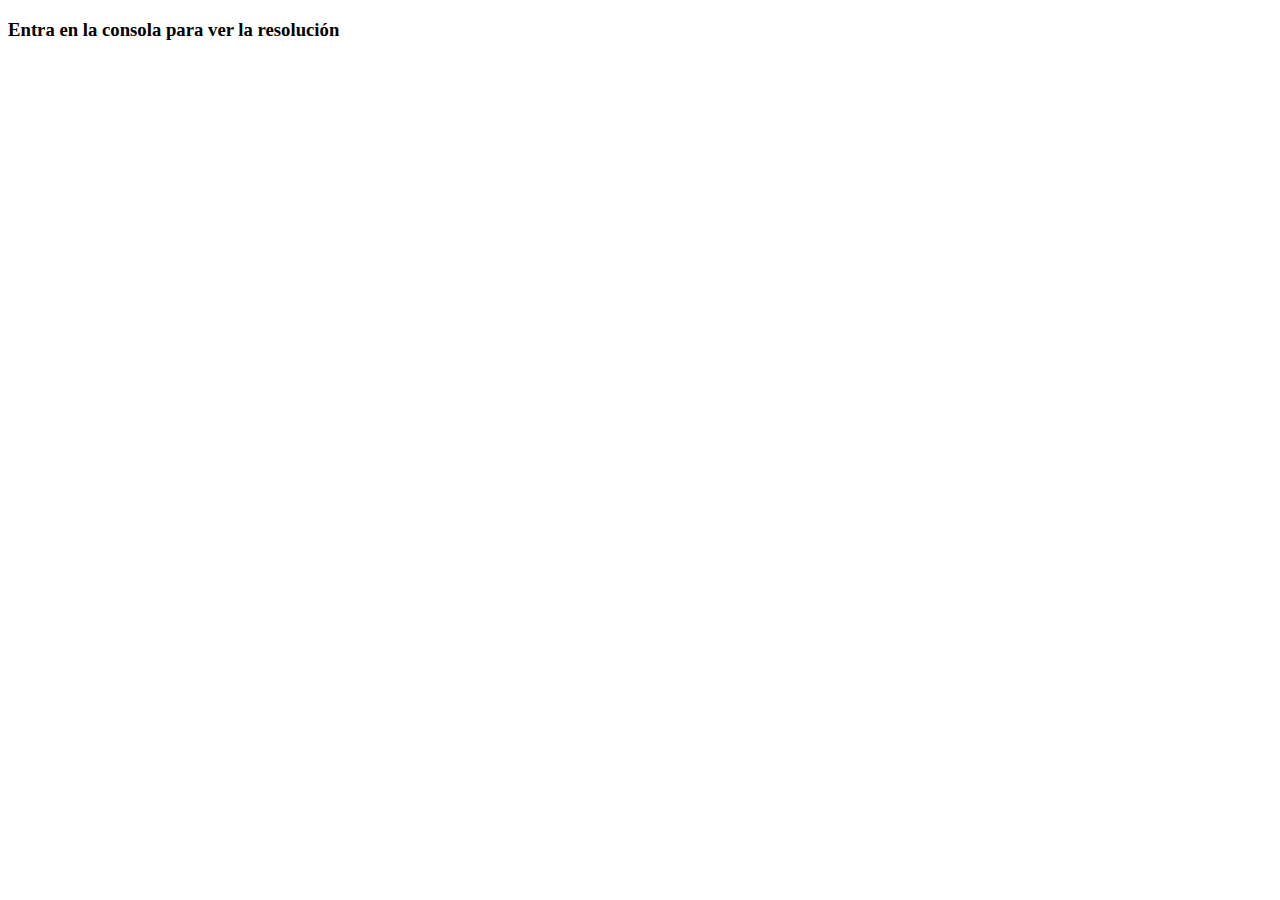
<file: Ejercicio 11/index.html>
<!DOCTYPE html>
<html lang="en">
<head>
    <meta charset="UTF-8">
    <meta name="viewport" content="width=device-width, initial-scale=1.0">
    <title>Ejercicio 11</title>
</head>
<body>
    <script src="./js/script.js"></script>
    <h3>Entra en la consola para ver la resolución</h3>
</body>
</html>
</file>
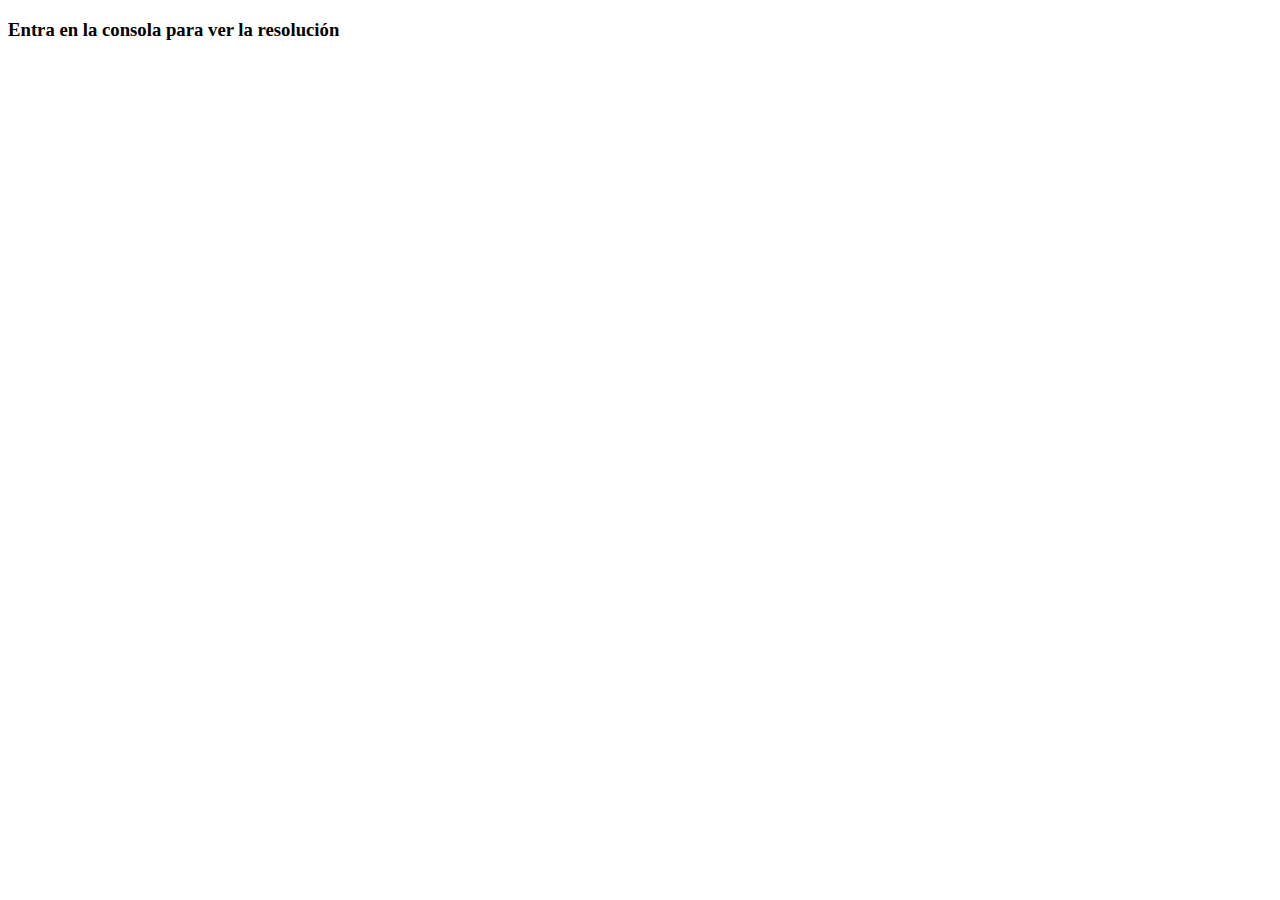
<file: Ejercicio 12/index.html>
<!DOCTYPE html>
<html lang="en">
<head>
    <meta charset="UTF-8">
    <meta name="viewport" content="width=device-width, initial-scale=1.0">
    <title>Ejercicio 12</title>
</head>
<body>
    <script src="./js/script.js"></script>
    <h3>Entra en la consola para ver la resolución</h3>
</body>
</html>
</file>
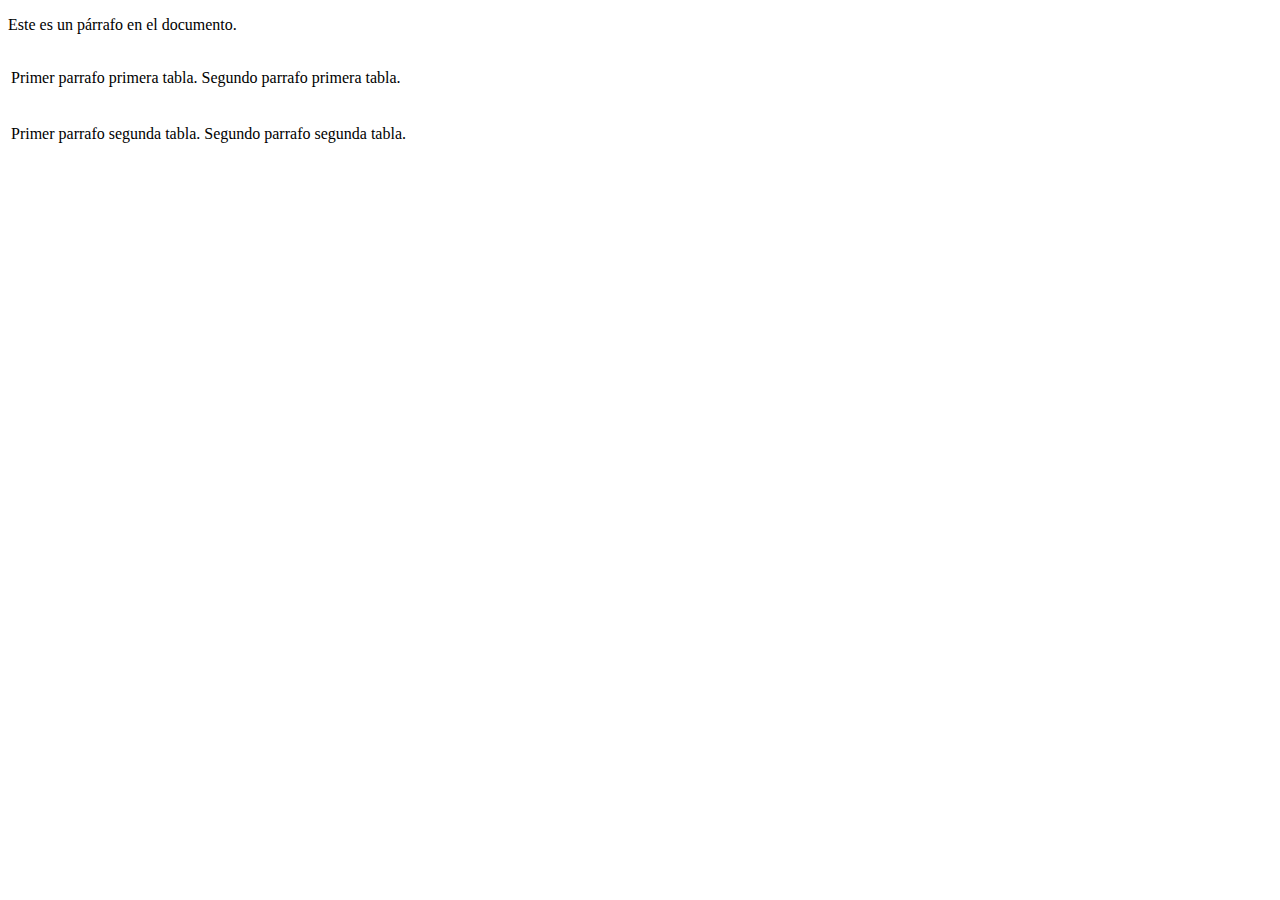
<file: Ejercicio 13/index.html>
<!DOCTYPE html>
<html lang="es">
  <head>
    <meta charset="UTF-8" />
    <meta name="viewport" content="width=device-width, initial-scale=1.0" />
    <title>Ejercicio 13</title>
  </head>
  <body>
    <p id="parrafoDocumento">Este es un párrafo en el documento.</p>

    <table>
      <tr>
        <td>
          <p class="parrafoTabla">Primer parrafo primera tabla.</p>
        </td>
        <td>
          <p class="parrafoTabla">Segundo parrafo primera tabla.</p>
        </td>
      </tr>
    </table>

    <table id="segundaTabla">
      <tr>
        <td>
          <p class="parrafoTabla">Primer parrafo segunda tabla.</p>
        </td>
        <td>
          <p class="parrafoTabla">Segundo parrafo segunda tabla.</p>
        </td>
      </tr>
    </table>
    <script src="./js/script.js"></script>
  </body>
</html>
</file>
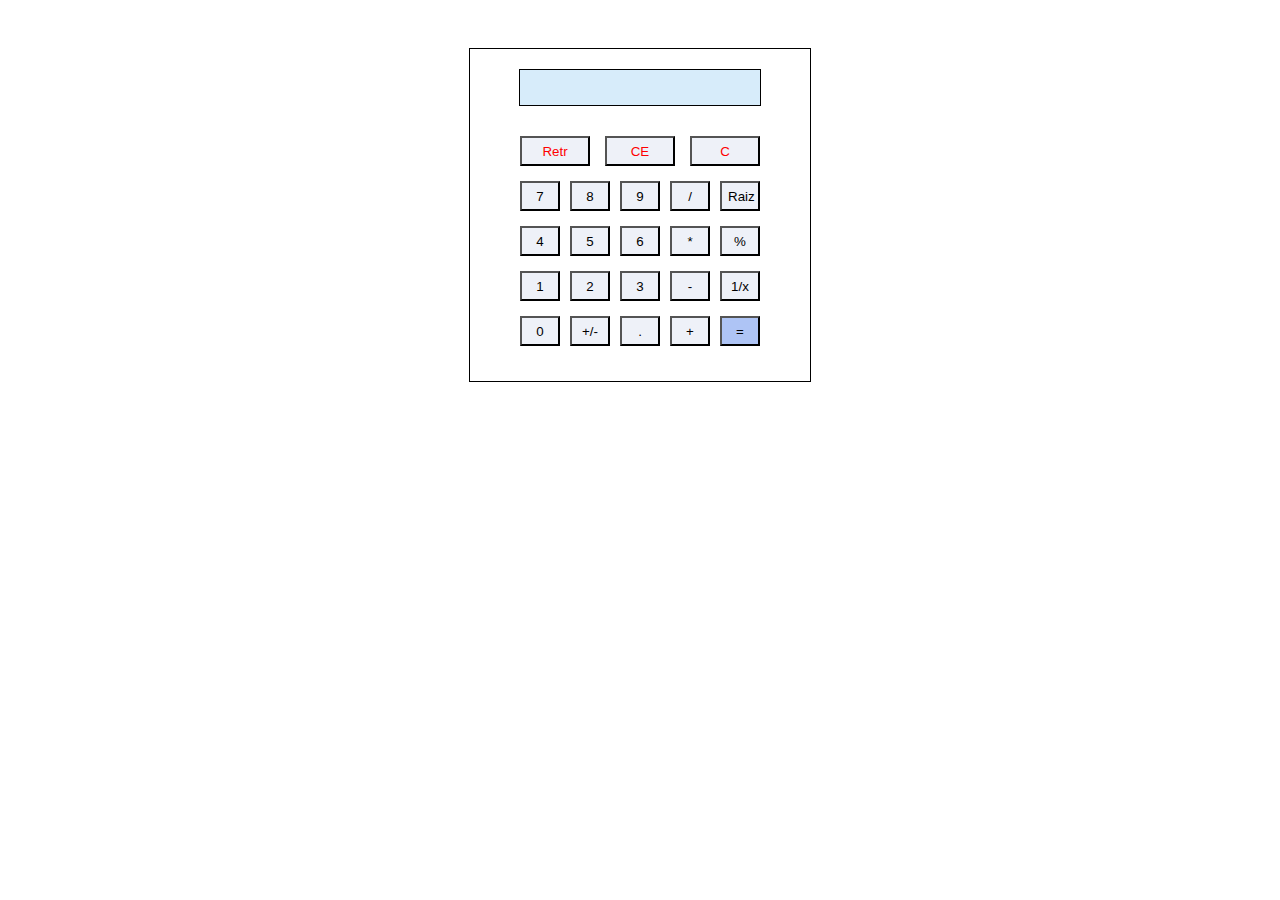
<file: Ejercicio 14/index.html>
<!DOCTYPE html>
<html lang="en">
<head>
    <meta charset="UTF-8">
    <meta name="viewport" content="width=device-width, initial-scale=1.0">
    <link rel="stylesheet" href="./css/style.css">
    <title>Ejercicio 14</title>
</head>
<body>
    <div class="calculadora">
        <div class="display"></div>
        <div class="panel">
            <div class="line line-first">
                <button class="btn-input" id="retr">Retr</button>
                <button class="btn-input" id="cd">CE</button>
                <button class="btn-input" id="c">C</button>
            </div>
            <div class="line">
                <button class="btn-input" id="7">7</button>
                <button class="btn-input" id="8">8</button>
                <button class="btn-input" id="9">9</button>
                <button class="btn-input" id="division">/</button>
                <button class="btn-input" id="raiz">Raiz</button>
            </div>
            <div class="line">
                <button class="btn-input" id="4">4</button>
                <button class="btn-input" id="5">5</button>
                <button class="btn-input" id="6">6</button>
                <button class="btn-input" id="multiplicar">*</button>
                <button class="btn-input" id="porcentaje">%</button>
            </div>
            <div class="line">
                <button class="btn-input" id="1">1</button>
                <button class="btn-input" id="2">2</button>
                <button class="btn-input" id="3">3</button>
                <button class="btn-input" id="restar">-</button>
                <button class="btn-input" id="unoX">1/x</button>
            </div>
            <div class="line">
                <button class="btn-input" id="0">0</button>
                <button class="btn-input" id="cambioSigno">+/-</button>
                <button class="btn-input" id="decimal">.</button>
                <button class="btn-input" id="suma">+</button>
                <button class="btn-input" id="igual">=</button>
            </div>
        </div>
    </div>
    <script src="./js/script.js"></script>
</body>
</html>
</file>
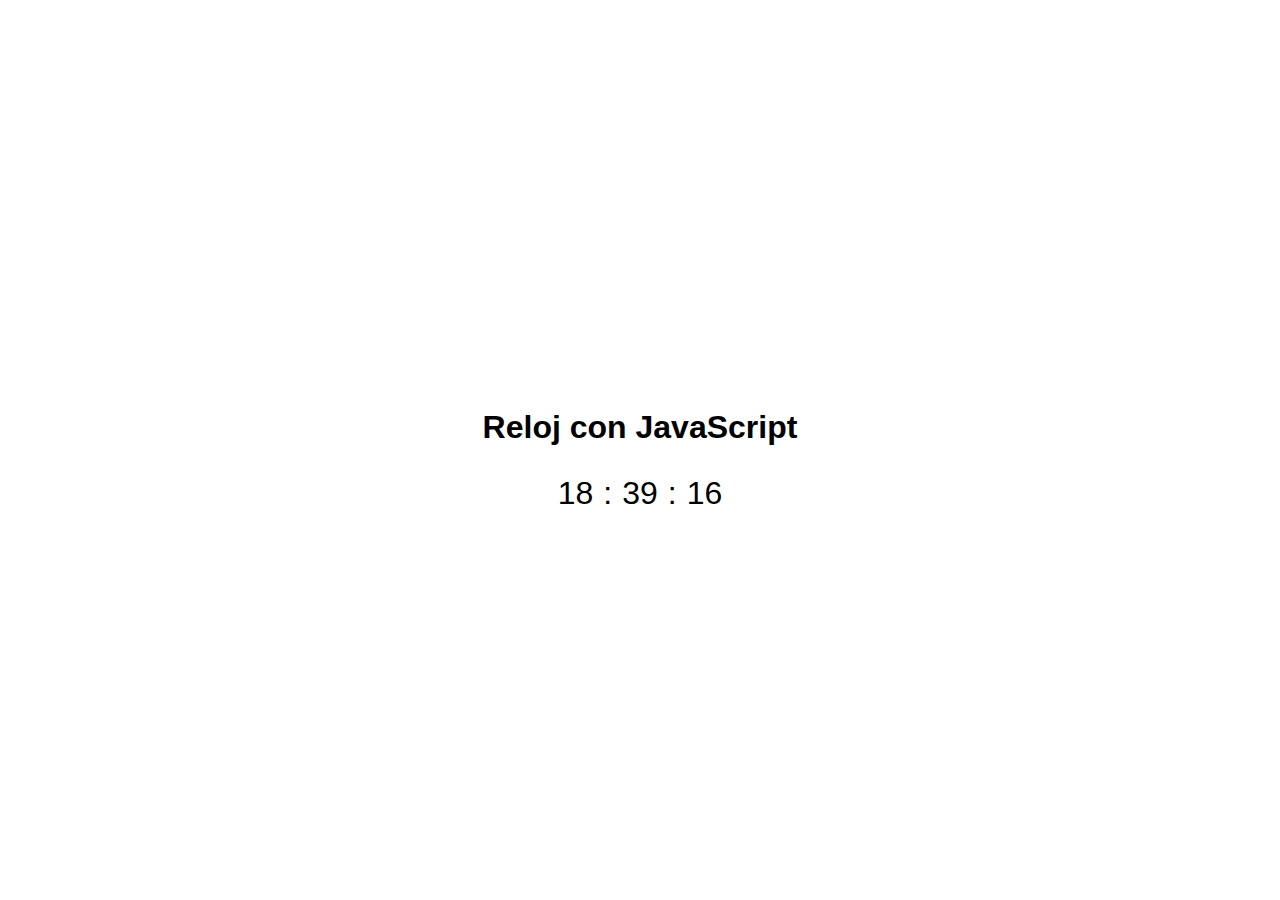
<file: Ejercicio 16/index.html>
<!DOCTYPE html>
<html lang="es">
<head>
    <meta charset="UTF-8">
    <meta name="viewport" content="width=device-width, initial-scale=1.0">
    <link rel="stylesheet" href="./css/style.css">
    <title>Ejercicio 16</title>
</head>
<body>
    <h1>Reloj con JavaScript</h1>
    <div class="clock-container">
        <div id="hour" class="digit">00</div>
        <span class="separator">:</span>
        <div id="minute" class="digit">00</div>
        <span class="separator">:</span>
        <div id="second" class="digit">00</div>
    </div>

    <script src="./js/script.js"></script>
</body>
</html>
</file>
<file: Ejercicio 14/css/style.css>
.calculadora {
    border: 1px solid black;
    width: 300px;
    padding: 20px;
    display: flex;
    align-items: center;
    justify-content: center;
    flex-direction: column;
    gap: 15px;
    margin: 3em auto;
}

.display {
    background-color: rgb(215, 236, 250);
    border: 1px solid black;
    width: 80%;
    height: 35px;
}

.panel {
    width: 90%;
}

.line {
    margin: 15px;
    display: flex;
    justify-content: space-between;
}

.line-first .btn-input {
    width: 70px;
    color: red;
}


.btn-input {
    background-color: rgb(238, 241, 248);
    width: 40px;
    height: 30px;
}

#igual {
    background-color: rgb(174, 196, 245);
}
</file>
<file: Ejercicio 16/css/style.css>
body {
    font-family: Arial, sans-serif;
    display: flex;
    flex-direction: column;
    align-items: center;
    justify-content: center;
    height: 100vh;
    margin: 0;
    gap: 0.5em;
}

.clock-container {
    display: flex;
    font-size: 2em;
}

.digit, .separator {
    padding: 0 5px;
}
</file>
